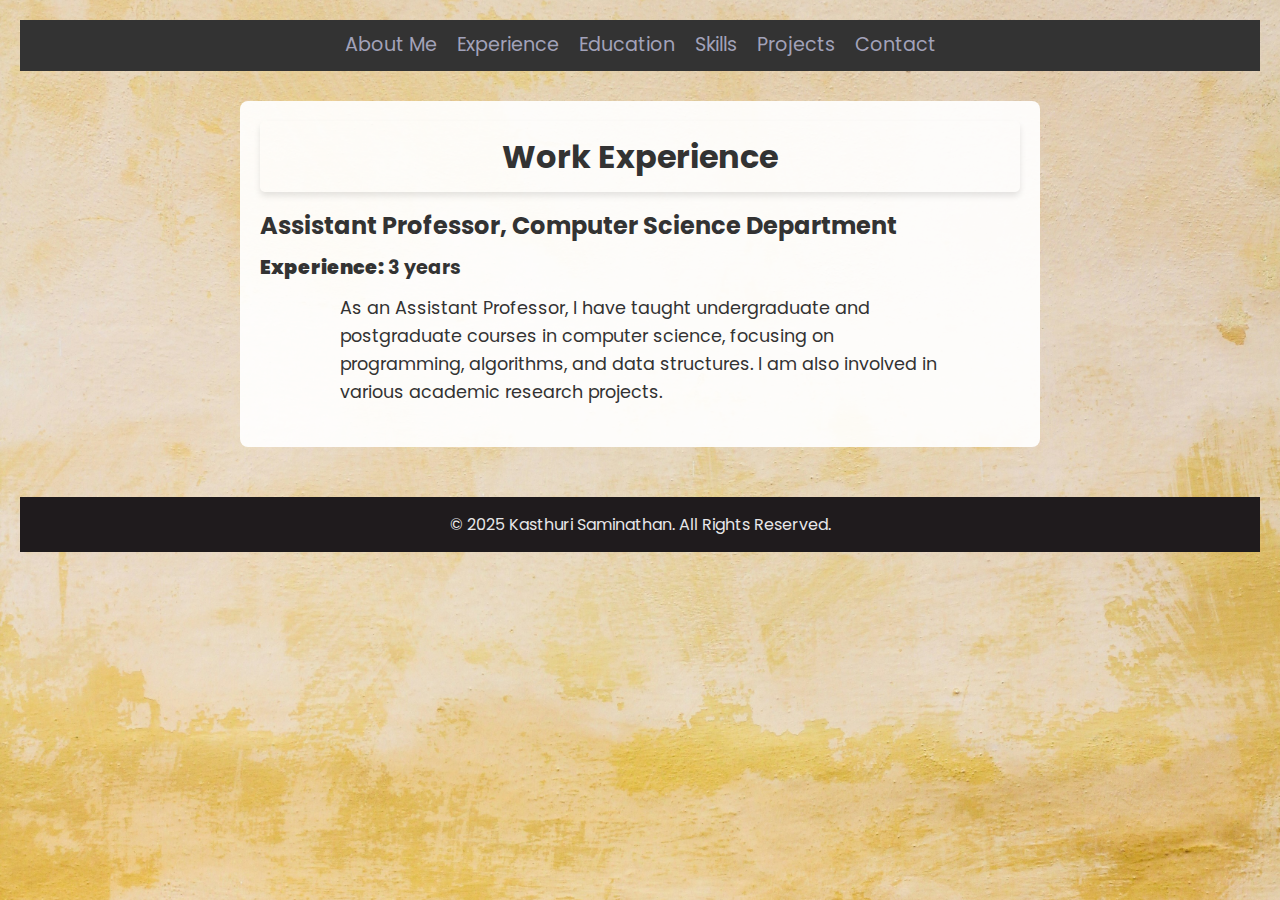
<file: experience.html>
<!DOCTYPE html>
<html lang="en">
<head>
  <meta charset="UTF-8" />
  <meta name="viewport" content="width=device-width, initial-scale=1.0"/>
  <title>My Experience</title>
  <link rel="stylesheet" href="experience.css" />
  <link rel="preconnect" href="https://fonts.googleapis.com"/>
  <link rel="preconnect" href="https://fonts.gstatic.com" crossorigin/>
  <link href="https://fonts.googleapis.com/css2?family=Gidole&family=Poppins:wght@100;200;300;400;500;600;700;800;900&display=swap" rel="stylesheet"/>
</head>
<body>
  <header>
    <nav>
      <input type="checkbox" id="menu-toggle" />
      <label for="menu-toggle" class="menu-icon">&#9776;</label>
      <ul class="nav-links">
        <li><a href="index.html">About Me</a></li>
        <li><a href="#experience">Experience</a></li>
        <li><a href="education.html">Education</a></li>
        <li><a href="skills.html">Skills</a></li>
        <li><a href="project.html">Projects</a></li>
        <li><a href="contact.html">Contact</a></li>
      </ul>
    </nav>
  </header>

  <!-- Main Content -->
  <main>
    <section id="experience">
      <h1>Work Experience</h1>
      <div class="experience-item">
        <h2>Assistant Professor, Computer Science Department</h2>
        <h3><strong>Experience:</strong> 3 years</h3>
        <p>
          As an Assistant Professor, I have taught undergraduate and postgraduate courses in computer science, focusing on programming, algorithms, and data structures. I am also involved in various academic research projects.
        </p>
      </div>
    </section>
  </main>

  <!-- Footer -->
  <footer>
    <p>&copy; 2025 Kasthuri Saminathan. All Rights Reserved.</p>
  </footer>

</body>
</html>
</file>
<file: experience.css>
/* Global Reset and Base Styles */
* {
  margin: 0;
  padding: 0;
  box-sizing: border-box;
}

html {
  scroll-behavior: smooth;
}

body {
  font-family: 'Poppins', sans-serif;
  line-height: 1.6;
  width: 100%;
  min-height: 100vh;
  background-image: url(bg2.jpg);
  background-size: cover;
  background-position: center;
  color: #333;
  padding: 20px;
  animation: fadeIn 1s ease-in-out;
}



/* Header Styles */
header {
  background-color: #333;
  padding: 10px 0;
  text-align: center;
  animation: fadeIn 1.5s ease-in-out;
}

nav {
  position: relative;
}

/* Hamburger Menu (for mobile) */
.menu-icon {
  display: none;
  font-size: 2rem;
  cursor: pointer;
  padding: 10px 20px;
}

#menu-toggle {
  display: none;
}

/* Navigation Links */

.nav-links {
  list-style: none;
  display: flex;
  justify-content: center;
  gap: 20px;
  flex-wrap: wrap;
}

.nav-links li a {
  text-decoration: none;
  color: #a2a2b9;
  font-size: 1.2rem;
  transition: color 0.3s ease;
}

.nav-links li a:hover {
  color: rgb(122, 122, 204);
}

/* Experience Section */
#experience {
  padding: 20px;
  margin-top: 30px;
  background: rgba(255, 255, 255, 0.92);
  border-radius: 8px;
  max-width: 800px;
  margin-left: auto;
  margin-right: auto;
}

#experience h1 {
  font-size: 2rem;
  margin-bottom: 15px;
  text-align: center;
  border-radius: 5px;
  box-shadow: 0px 4px 6px rgba(0, 0, 0, 0.1);
  padding: 10px;
}

.experience-item {
  margin-bottom: 20px;
}

.experience-item h2 {
  font-size: 1.5rem;
  margin-bottom: 8px;
}

.experience-item h3 {
  font-size: 1.2rem;
  margin-bottom: 10px;
}

.experience-item p {
  font-size: 1.1rem;
  max-width: 600px;
  margin: 0 auto;
}

/* Footer Styles */
footer {
  text-align: center;
  margin-top: 50px;
  font-size: 1rem;
  background: #1f1b1d;
  color: #e7e7e9;
  padding: 15px 0;
  animation: fadeIn 2s ease-in-out;
}

/* Responsive Styles */

/* Mobile (up to 768px) */
@media (max-width: 768px) {
  .menu-icon {
    display: block;
  }
  
  .nav-links {
    flex-direction: column;
    background: #201b1e;
    width: 100%;
    position: absolute;
    top: 60px;
    left: 0;
    display: none;
  }
  
  /* Display the menu when the checkbox is checked */
  #menu-toggle:checked + .menu-icon + .nav-links {
    display: flex;
  }
  
  /* Adjust Experience section for mobile */
  #experience {
    margin: 20px 10px;
    padding: 15px;
  }
  
  #experience h1 {
    font-size: 1.75rem;
  }
  
  .experience-item h2 {
    font-size: 1.3rem;
  }
  
  .experience-item h3 {
    font-size: 1.1rem;
  }
  
  .experience-item p {
    font-size: 1rem;
  }
}

/* Tablet (769px - 1024px) */
@media (min-width: 769px) and (max-width: 1024px) {
  .nav-links {
    gap: 10px;
  }
  
  #experience {
    margin: 30px 20px;
    padding: 20px;
  }
  
  #experience h1 {
    font-size: 1.9rem;
  }
  
  .experience-item h2 {
    font-size: 1.4rem;
  }
  
  .experience-item h3 {
    font-size: 1.2rem;
  }
  
  .experience-item p {
    font-size: 1.05rem;
  }
}
</file>
